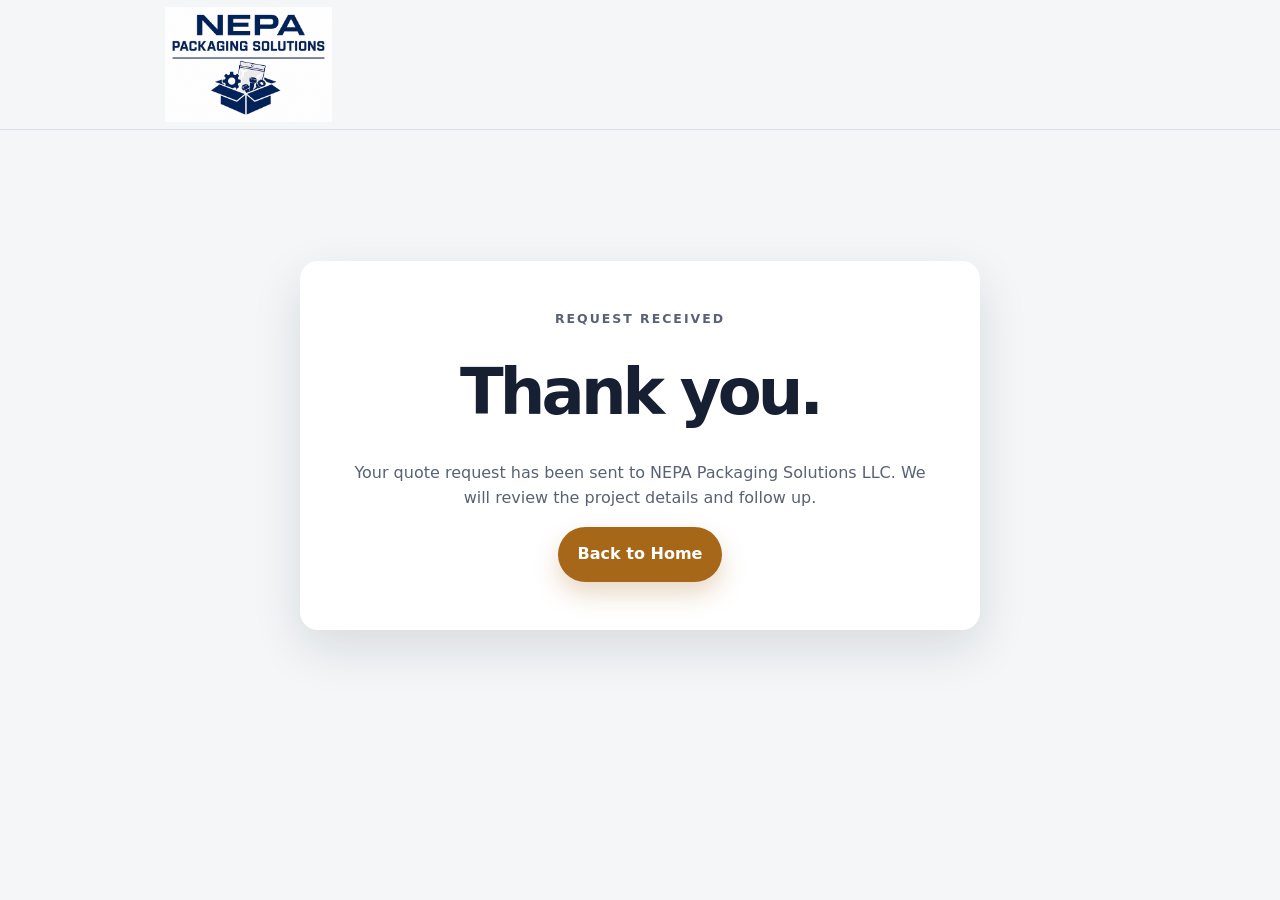
<file: thank-you.html>
<!doctype html>
<html lang="en">
<head>
  <meta charset="utf-8">
  <meta name="viewport" content="width=device-width, initial-scale=1">
  <title>Quote Request Sent | NEPA Packaging Solutions LLC</title>
  <meta name="description" content="Thank you for contacting NEPA Packaging Solutions LLC.">
  <link rel="icon" href="assets/nepa-packaging-solutions-logo.png" type="image/png">
  <link rel="stylesheet" href="styles.css">
</head>
<body>
  <header class="site-header">
    <a class="brand" href="/" aria-label="NEPA Packaging Solutions home">
      <img src="assets/nepa-packaging-solutions-logo.png" alt="NEPA Packaging Solutions" class="brand-logo">
    </a>
  </header>

  <main class="thank-you-main">
    <section class="thank-you-card">
      <p class="eyebrow">Request received</p>
      <h1>Thank you.</h1>
      <p>Your quote request has been sent to NEPA Packaging Solutions LLC. We will review the project details and follow up.</p>
      <a class="button button-primary" href="/">Back to Home</a>
    </section>
  </main>
</body>
</html>
</file>
<file: styles.css>
:root {
  --bg: #f4f6f8;
  --surface: #ffffff;
  --ink: #172033;
  --muted: #596273;
  --line: #d9dee8;
  --accent: #d08a2d;
  --accent-dark: #a76719;
  --industrial: #243044;
  --industrial-2: #0f1725;
  --shadow: 0 18px 50px rgba(15, 23, 37, 0.12);
  --radius: 18px;
  --max-width: 1120px;
}

* { box-sizing: border-box; }

html { scroll-behavior: smooth; }

body {
  margin: 0;
  font-family: ui-sans-serif, system-ui, -apple-system, BlinkMacSystemFont, "Segoe UI", sans-serif;
  color: var(--ink);
  background: var(--bg);
  line-height: 1.6;
}

img {
  max-width: 100%;
  display: block;
}

a { color: inherit; }

.site-header {
  position: sticky;
  top: 0;
  z-index: 20;
  display: flex;
  align-items: center;
  justify-content: space-between;
  gap: 1.5rem;
  padding: 0.45rem clamp(1rem, 4vw, 3rem);
  background: rgba(244, 246, 248, 0.94);
  border-bottom: 1px solid var(--line);
  backdrop-filter: blur(14px);
}

.brand {
  display: inline-flex;
  align-items: center;
  text-decoration: none;
}

.brand-logo {
  display: block;
  width: min(400px, 62vw);
  height: auto;
  max-height: 115px;
  object-fit: contain;
}

.site-nav {
  display: flex;
  align-items: center;
  gap: 1.05rem;
  color: var(--muted);
  font-size: 0.96rem;
  font-weight: 650;
}

.site-nav a { text-decoration: none; }

.site-nav a:hover { color: var(--ink); }

.nav-toggle {
  display: none;
  width: 44px;
  height: 44px;
  border: 1px solid var(--line);
  border-radius: 12px;
  background: var(--surface);
}

.nav-toggle span {
  display: block;
  width: 20px;
  height: 2px;
  margin: 4px auto;
  background: var(--ink);
  border-radius: 999px;
}

.hero {
  position: relative;
  overflow: hidden;
  display: grid;
  grid-template-columns: minmax(0, 1.25fr) minmax(280px, 0.75fr);
  align-items: center;
  gap: 2rem;
  max-width: var(--max-width);
  margin: 0 auto;
  padding: clamp(4rem, 8vw, 7rem) clamp(1rem, 4vw, 2rem);
}

.hero::before {
  content: "";
  position: absolute;
  inset: 0;
  background: url("assets/nepa-packaging-solutions-watermark.png") no-repeat right center;
  background-size: min(670px, 52vw);
  opacity: 0.055;
  pointer-events: none;
}

.hero-content,
.hero-card {
  position: relative;
  z-index: 1;
}

.hero-content h1 {
  max-width: 760px;
  margin: 0;
  font-size: clamp(2.5rem, 7vw, 5.8rem);
  line-height: 0.95;
  letter-spacing: -0.07em;
}

.hero-copy {
  max-width: 650px;
  margin: 1.5rem 0 0;
  color: var(--muted);
  font-size: clamp(1.08rem, 2vw, 1.35rem);
}

.eyebrow {
  margin: 0 0 0.75rem;
  color: var(--accent-dark);
  font-size: 0.78rem;
  font-weight: 850;
  letter-spacing: 0.16em;
  text-transform: uppercase;
}

.hero-actions {
  display: flex;
  flex-wrap: wrap;
  gap: 0.9rem;
  margin-top: 2rem;
}

.button {
  display: inline-flex;
  align-items: center;
  justify-content: center;
  min-height: 48px;
  padding: 0.85rem 1.15rem;
  border: 1px solid transparent;
  border-radius: 999px;
  font-weight: 800;
  text-decoration: none;
  cursor: pointer;
  transition: transform 160ms ease, box-shadow 160ms ease, background 160ms ease;
}

.button:hover { transform: translateY(-1px); }

.button-primary {
  color: #ffffff;
  background: var(--accent-dark);
  box-shadow: 0 12px 24px rgba(167, 103, 25, 0.25);
}

.button-primary:hover { background: #8a5514; }

.button-secondary {
  color: var(--ink);
  border-color: var(--line);
  background: var(--surface);
}

.hero-card {
  display: grid;
  gap: 1rem;
  padding: 1.25rem;
  border: 1px solid rgba(255,255,255,0.12);
  border-radius: var(--radius);
  background:
    linear-gradient(135deg, rgba(208, 138, 45, 0.16), transparent 40%),
    linear-gradient(135deg, var(--industrial), var(--industrial-2));
  box-shadow: var(--shadow);
}

.stat {
  padding: 1.25rem;
  border: 1px solid rgba(255,255,255,0.14);
  border-radius: 16px;
  background: rgba(255,255,255,0.06);
  color: #ffffff;
}

.stat strong {
  display: block;
  font-size: 1.55rem;
  line-height: 1.1;
}

.stat span { color: rgba(255,255,255,0.72); }

.section {
  max-width: var(--max-width);
  margin: 0 auto;
  padding: clamp(3rem, 7vw, 5rem) clamp(1rem, 4vw, 2rem);
  scroll-margin-top: 7.5rem;
}

.intro {
  display: grid;
  grid-template-columns: 1fr 1fr;
  gap: 2rem;
  border-top: 1px solid var(--line);
}

.section h2 {
  margin: 0;
  font-size: clamp(2rem, 4vw, 3.4rem);
  line-height: 1.05;
  letter-spacing: -0.05em;
}

.section p { color: var(--muted); }

.section-heading {
  max-width: 740px;
  margin-bottom: 2rem;
}

.text-panel {
  max-width: 920px;
  padding: clamp(1.25rem, 4vw, 2rem);
  border: 1px solid var(--line);
  border-radius: var(--radius);
  background: var(--surface);
  box-shadow: 0 12px 28px rgba(15, 23, 37, 0.06);
}

.text-panel p {
  margin: 0;
  font-size: 1.04rem;
}

.text-panel p + p {
  margin-top: 1rem;
}

.badge {
  display: inline-flex;
  align-items: center;
  align-self: start;
  margin-bottom: 1.25rem;
  padding: 0.55rem 1rem;
  border-radius: 999px;
  background: rgba(208, 138, 45, 0.14);
  color: var(--accent-dark);
  font-size: 0.85rem;
  font-weight: 800;
  letter-spacing: 0.02em;
}

.card-grid {
  display: grid;
  grid-template-columns: repeat(3, minmax(0, 1fr));
  gap: 1rem;
}

.service-card {
  padding: 1.45rem;
  border: 1px solid var(--line);
  border-radius: var(--radius);
  background: var(--surface);
  box-shadow: 0 12px 28px rgba(15, 23, 37, 0.06);
}

.service-card h3 {
  margin: 0 0 0.6rem;
  font-size: 1.25rem;
  letter-spacing: -0.03em;
}

.service-card p { margin: 0; }

.service-card a {
  color: var(--accent-dark);
  font-weight: 750;
  text-decoration: underline;
  white-space: nowrap;
}

.skin-panel {
  display: grid;
  grid-template-columns: 0.75fr 1.25fr;
  gap: 2rem;
  padding: clamp(1.5rem, 5vw, 2.5rem);
  border-radius: calc(var(--radius) + 6px);
  color: #ffffff;
  background:
    linear-gradient(135deg, rgba(208, 138, 45, 0.18), transparent 38%),
    linear-gradient(135deg, var(--industrial), var(--industrial-2));
  box-shadow: var(--shadow);
}

.skin-panel .eyebrow {
  color: #f1b365;
}

.skin-panel h2,
.skin-panel h3 {
  color: #ffffff;
}

.skin-panel h3 {
  margin: 1.25rem 0 0.35rem;
  font-size: 1.35rem;
  letter-spacing: -0.03em;
}

.skin-panel p {
  color: rgba(255,255,255,0.78);
}

.skin-copy p:first-child {
  margin-top: 0;
}

.split {
  display: grid;
  grid-template-columns: 0.85fr 1.15fr;
  gap: 2rem;
  align-items: start;
}

.process-list {
  display: grid;
  gap: 1rem;
  padding: 0;
  margin: 0;
  list-style: none;
}

.process-list li {
  display: grid;
  grid-template-columns: 64px 1fr;
  gap: 1rem;
  padding: 1.25rem;
  border: 1px solid var(--line);
  border-radius: var(--radius);
  background: var(--surface);
}

.process-list span {
  display: inline-flex;
  align-items: center;
  justify-content: center;
  width: 48px;
  height: 48px;
  border-radius: 999px;
  color: #ffffff;
  background: var(--industrial);
  font-weight: 850;
}

.process-list h3 { margin: 0 0 0.35rem; }
.process-list p { margin: 0; }

.quote-section { max-width: 960px; }

.quote-form {
  padding: clamp(1rem, 4vw, 2rem);
  border: 1px solid var(--line);
  border-radius: var(--radius);
  background: var(--surface);
  box-shadow: var(--shadow);
}

.form-grid {
  display: grid;
  grid-template-columns: repeat(2, minmax(0, 1fr));
  gap: 1rem;
}

label, legend { font-weight: 750; }

label {
  display: grid;
  gap: 0.4rem;
}

input, select, textarea {
  width: 100%;
  min-height: 46px;
  padding: 0.75rem 0.85rem;
  border: 1px solid #c9cfdb;
  border-radius: 12px;
  color: var(--ink);
  background: #ffffff;
  font: inherit;
}

textarea { resize: vertical; }

input:focus, select:focus, textarea:focus {
  outline: 3px solid rgba(208, 138, 45, 0.22);
  border-color: var(--accent);
}

fieldset {
  display: flex;
  flex-wrap: wrap;
  gap: 0.75rem 1rem;
  margin: 1rem 0;
  padding: 1rem;
  border: 1px solid var(--line);
  border-radius: 14px;
}

legend { padding: 0 0.35rem; }

.radio-option {
  display: inline-flex;
  align-items: center;
  gap: 0.4rem;
  color: var(--muted);
  font-weight: 650;
}

.radio-option input {
  width: auto;
  min-height: auto;
}

.quote-form > label { margin-top: 1rem; }

.form-note {
  margin: 1rem 0 0;
  font-size: 0.92rem;
}

.hidden { display: none; }

.contact-section {
  display: grid;
  grid-template-columns: 1fr 340px;
  gap: 2rem;
  align-items: stretch;
}

.contact-card {
  padding: 1.5rem;
  border-radius: var(--radius);
  color: #ffffff;
  background: var(--industrial);
  box-shadow: var(--shadow);
}

.contact-card h3 { margin-top: 0; }
.contact-card p { color: rgba(255,255,255,0.78); }

.contact-card a {
  color: #ffffff;
  font-weight: 800;
}

.site-footer {
  display: flex;
  align-items: center;
  justify-content: space-between;
  gap: 1rem;
  padding: 1.4rem clamp(1rem, 4vw, 3rem);
  color: rgba(255,255,255,0.72);
  background: var(--industrial-2);
}

.site-footer p { margin: 0; }

.site-footer a {
  color: #ffffff;
  text-decoration: none;
  font-weight: 750;
}

.thank-you-main {
  min-height: 70vh;
  display: grid;
  place-items: center;
  padding: 2rem;
}

.thank-you-card {
  max-width: 680px;
  padding: clamp(1.5rem, 5vw, 3rem);
  border-radius: var(--radius);
  background: var(--surface);
  box-shadow: var(--shadow);
  text-align: center;
}

.thank-you-card h1 {
  margin: 0;
  font-size: clamp(2.2rem, 6vw, 4rem);
  letter-spacing: -0.06em;
}

.thank-you-card p { color: var(--muted); }

@media (max-width: 980px) {
  .brand-logo {
    width: min(320px, 52vw);
    max-height: 95px;
  }

  .site-nav {
    gap: 0.8rem;
    font-size: 0.9rem;
  }
}

@media (max-width: 850px) {
  .nav-toggle { display: inline-block; }

  .site-nav {
    position: absolute;
    top: calc(100% + 1px);
    left: 0;
    right: 0;
    display: none;
    flex-direction: column;
    align-items: stretch;
    gap: 0;
    padding: 0.75rem;
    background: var(--surface);
    border-bottom: 1px solid var(--line);
  }

  .site-nav.is-open { display: flex; }

  .site-nav a {
    padding: 0.85rem;
    border-radius: 12px;
  }

  .hero, .intro, .split, .contact-section, .skin-panel {
    grid-template-columns: 1fr;
  }

  .hero::before {
    background-position: right 20% center;
    background-size: 520px;
    opacity: 0.04;
  }

  .card-grid {
    grid-template-columns: repeat(2, minmax(0, 1fr));
  }

  .hero { padding-top: 3rem; }
}

@media (max-width: 560px) {
  .site-header {
    padding-top: 0.35rem;
    padding-bottom: 0.35rem;
  }

  .brand-logo {
    width: min(275px, 70vw);
    max-height: 88px;
  }

  .hero::before {
    background-position: center top 1.5rem;
    background-size: 390px;
    opacity: 0.035;
  }

  .card-grid, .form-grid {
    grid-template-columns: 1fr;
  }

  .hero-actions { flex-direction: column; }

  .button { width: 100%; }

  .process-list li { grid-template-columns: 1fr; }

  .site-footer {
    flex-direction: column;
    align-items: flex-start;
  }
}
</file>
